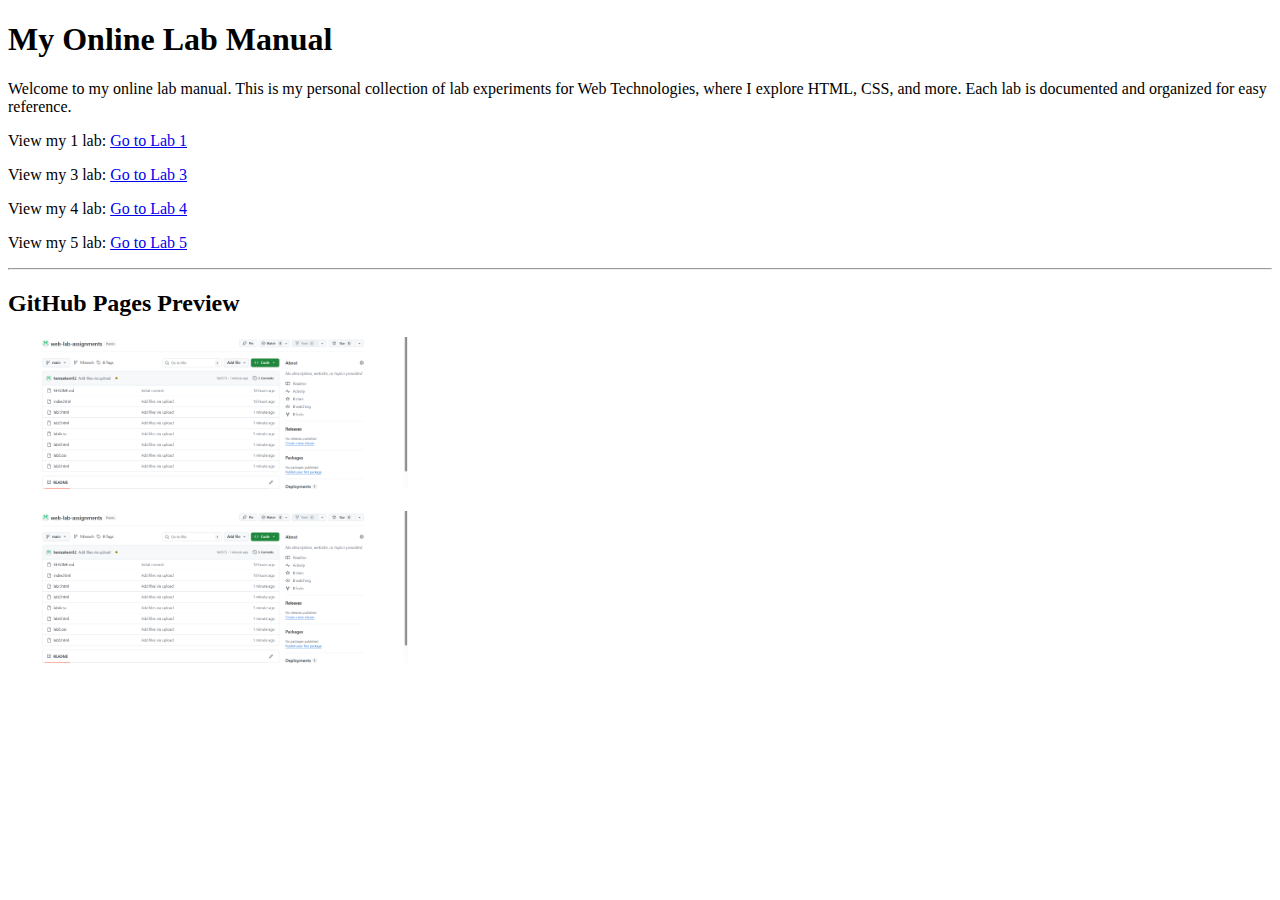
<file: index.html>
<!DOCTYPE html>
<html lang="en">
<head>
  <meta charset="UTF-8">
  <title>My Online Lab Manual</title>
</head>
<body>
  <h1>My Online Lab Manual</h1>
  <p>
    Welcome to my online lab manual. This is my personal collection of lab experiments
    for Web Technologies, where I explore HTML, CSS, and more. Each lab is documented and organized for easy reference.
  </p>
  <p>View my 1 lab: <a href="lab1.html">Go to Lab 1</a>
    <p>View my 3 lab: <a href="lab3.html">Go to Lab 3</a>
      <p>View my 4 lab: <a href="lab4.html">Go to Lab 4</a>
   <p>View my 5 lab: <a href="lab5.html">Go to Lab 5</a>
  </p>
  <hr>
  <h2>GitHub Pages Preview</h2>
  <img src="Capture.PNG" alt="GitHub Pages Screenshot 1" width="400">
  <br><br>
  <img src="Capture.PNG" alt="GitHub Pages Screenshot 2" width="400">

</body>
</html>
</file>
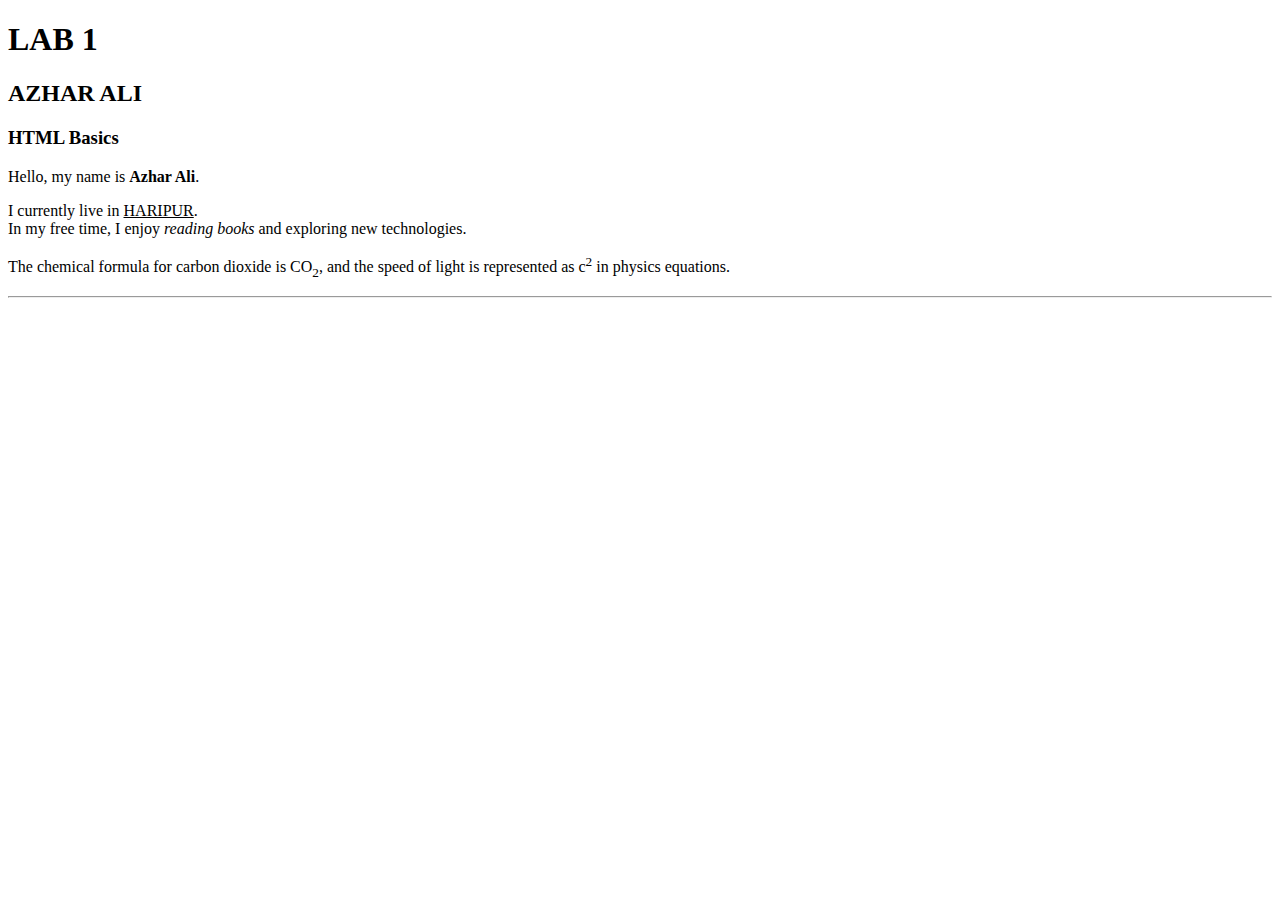
<file: lab1.html>
<!DOCTYPE html>
<html lang="en">
<head>
  <meta charset="UTF-8">
  <title>Web Technologies - Lab 1</title>
</head>
<body>

  <h1>LAB 1</h1>
  <h2>AZHAR ALI</h2>
  <h3>HTML Basics</h3>
  <p>Hello, my name is <b>Azhar Ali</b>.</p>
 <p>I currently live in <u>HARIPUR</u>.<br>
   In my free time, I enjoy <i>reading books</i> and exploring new technologies.</p>
<p>The chemical formula for carbon dioxide is CO<sub>2</sub>, and the speed of light is represented 
  as c<sup>2</sup> in physics equations.</p>
<hr>
</body>
</html>
</file>
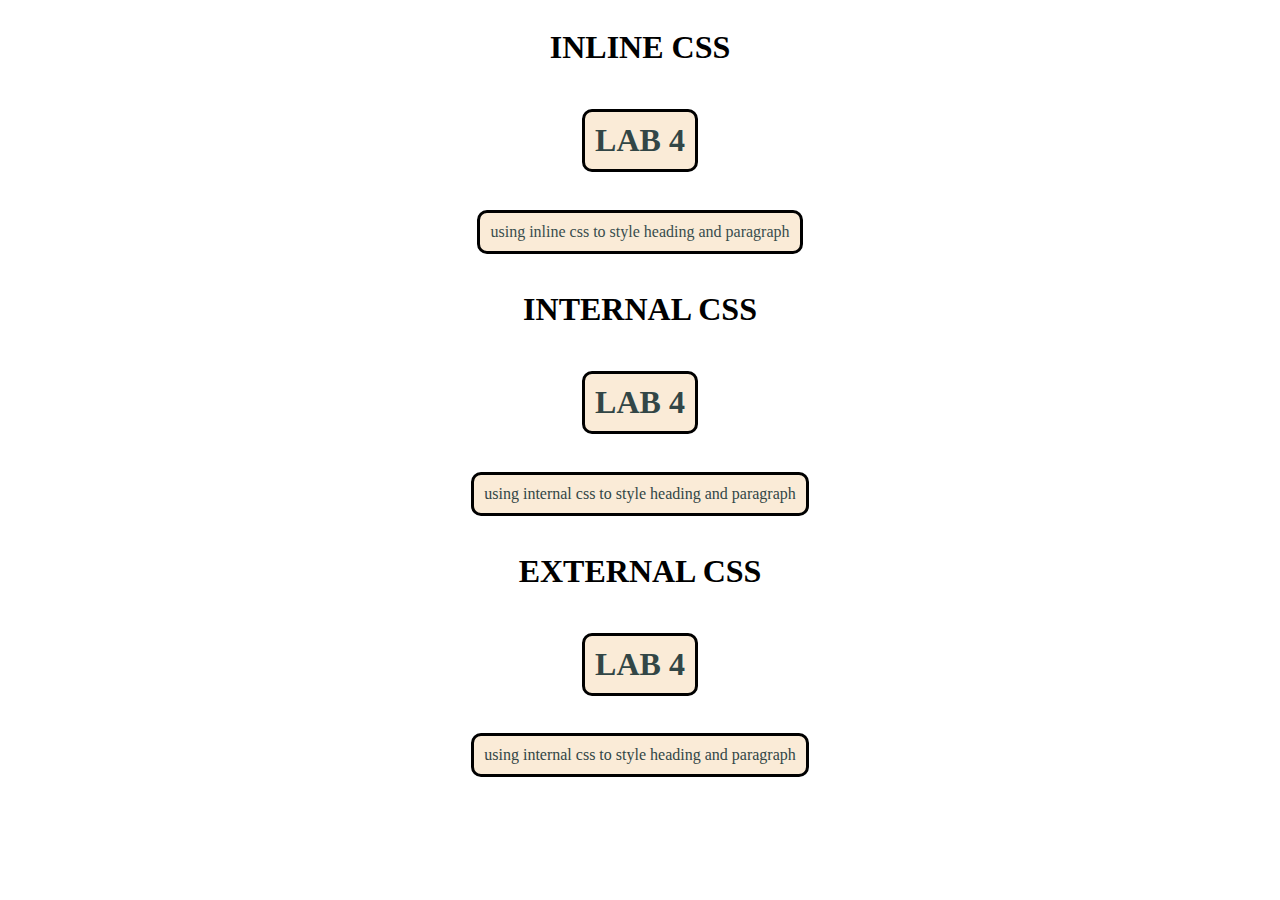
<file: lab4.html>
<!DOCTYPE html>
<html lang="en">
<head>
    <meta charset="UTF-8">
    <meta name="viewport" content="width=device-width, initial-scale=1.0">
    <title>Document</title>
    <link rel="stylesheet" href="lab4.css">
</head>
<body>
    <div class="box">
    <h1>INLINE CSS</h1>
<h1 style="color: #324646;background-color: antiquewhite;border: solid;border-color: black;border-radius:10px;padding: 10px;">LAB 4</h1>
<p style="color: rgb(56, 77, 77);background-color: antiquewhite;border: solid;border-color: black;border-radius:10px;padding: 10px;">using inline css to style heading and paragraph</p>
 <h1>INTERNAL CSS</h1>
 <style>
    .heading,.paragraph{
        color: #324646;
        background-color: antiquewhite;
        border: solid;
        border-color: black;
        border-radius:10px;
        padding: 10px;
    }
</style>
<h1 class="heading">LAB 4</h1>
<p class="paragraph">using internal css to style heading and paragraph</p>

<h1>EXTERNAL CSS</h1>
<h1 class="heading_e">LAB 4</h1>
<p class="paragraph_e">using internal css to style heading and paragraph</p>
</div>
</body>
</html>
</file>
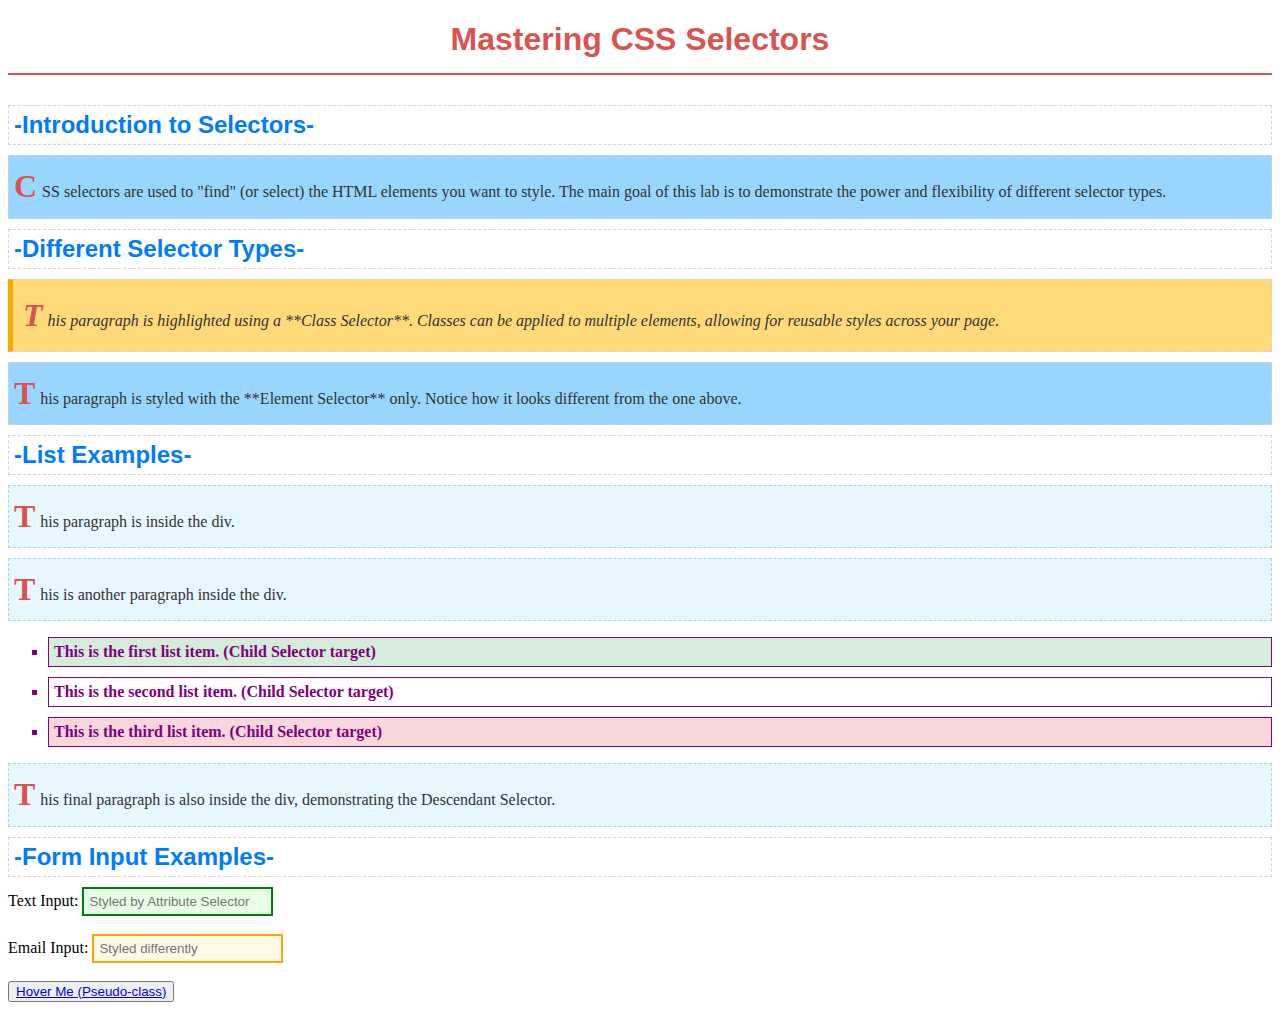
<file: lab5.html>
<!DOCTYPE html>
<html lang="en">
<head>
    <meta charset="UTF-8">
    <meta name="viewport" content="width=device-width, initial-scale=1.0">
    <title>Lab 5 - CSS Selectors</title>
    <link rel="stylesheet" href="lab5.css">
</head>
<body>

    <h1 id="main-title">Mastering CSS Selectors</h1>

    <h2>Introduction to Selectors</h2>
    <p>
        CSS selectors are used to "find" (or select) the HTML elements you want to style.
        The main goal of this lab is to demonstrate the power and flexibility of different selector types.
    </p>

    <h2>Different Selector Types</h2>
    <p class="highlight">
        This paragraph is highlighted using a **Class Selector**. Classes can be applied to multiple elements,
        allowing for reusable styles across your page.
    </p>

    <p>
        This paragraph is styled with the **Element Selector** only. Notice how it looks different from the one above.
    </p>

    <div class="list-container">
        <h2>List Examples</h2>
        <p>This paragraph is inside the div.</p>
        <p>This is another paragraph inside the div.</p>
        <ul>
            <li>This is the first list item. (Child Selector target)</li>
            <li>This is the second list item. (Child Selector target)</li>
            <li>This is the third list item. (Child Selector target)</li>
        </ul>
        <p>This final paragraph is also inside the div, demonstrating the Descendant Selector.</p>
    </div>

    <div class="form-example">
        <h2>Form Input Examples</h2>
        <form>
            <label for="text-input">Text Input:</label>
            <input type="text" id="text-input" placeholder="Styled by Attribute Selector"><br><br>

            <label for="email-input">Email Input:</label>
            <input type="email" id="email-input" placeholder="Styled differently"><br><br>

            <button><a href="#">Hover Me (Pseudo-class)</a></button>
        </form>
    </div>

</body>
</html>
</file>
<file: lab4.css>
body{
     background-size: cover;
    background-repeat: no-repeat;
 }
 .heading_e,.paragraph_e{
        color: #324646;
        background-color: antiquewhite;
        border: solid;
        border-color: black;
        border-radius:10px;
        padding: 10px;
    }
    .box{
        display: flex;
        flex-direction: column;
        justify-content: center;
        align-items: center;
    }
</file>
<file: lab5.css>
h1, h2 {
    color: #007bff;
    font-family: Arial, sans-serif;
   
}

p {
    color: #333;
    line-height: 1.6;
    font-size: 16px;
    background-color: #99d6ff;
}

.highlight {
    background-color: #ffda79;
    padding: 10px;
    border-left: 5px solid #ffa500;
    font-style: italic;
}

#main-title {
    color: #d9534f;
    text-align: center;
    border-bottom: 2px solid #d9534f;
    padding-bottom: 15px;
    margin-bottom: 30px;
}

h2, p, li {
    border: 1px dashed lightgray;
    padding: 5px;
    margin: 10px 0;
}

div p {
    background-color: #e6f7ff;
    border-color: #99d6ff;
}

div > ul > li {
    list-style-type: square;
    color: purple;
    font-weight: bold;
    border: 1px solid purple;
}

input[type="text"] {
    border: 2px solid green;
    background-color: #e6ffe6;
    padding: 5px;
}

input[type="email"] {
    border: 2px solid orange;
    background-color: #fff8e6;
    padding: 5px;
}

a:hover {
    color: white;
    background-color: #007bff;
    text-decoration: none;
    padding: 5px;
    border-radius: 3px;
}

li:first-child {
    background-color: #d4edda;
}

li:last-child {
    background-color: #f8d7da;
}

h2::before {
    content: "-";
    color: #007bff;
}

h2::after {
    content: "-";
    color: #007bff;
}

p::first-letter {
    font-size: 2em;
    color: #d9534f;
    font-weight: bold;
    margin-right: 5px;
}
</file>
